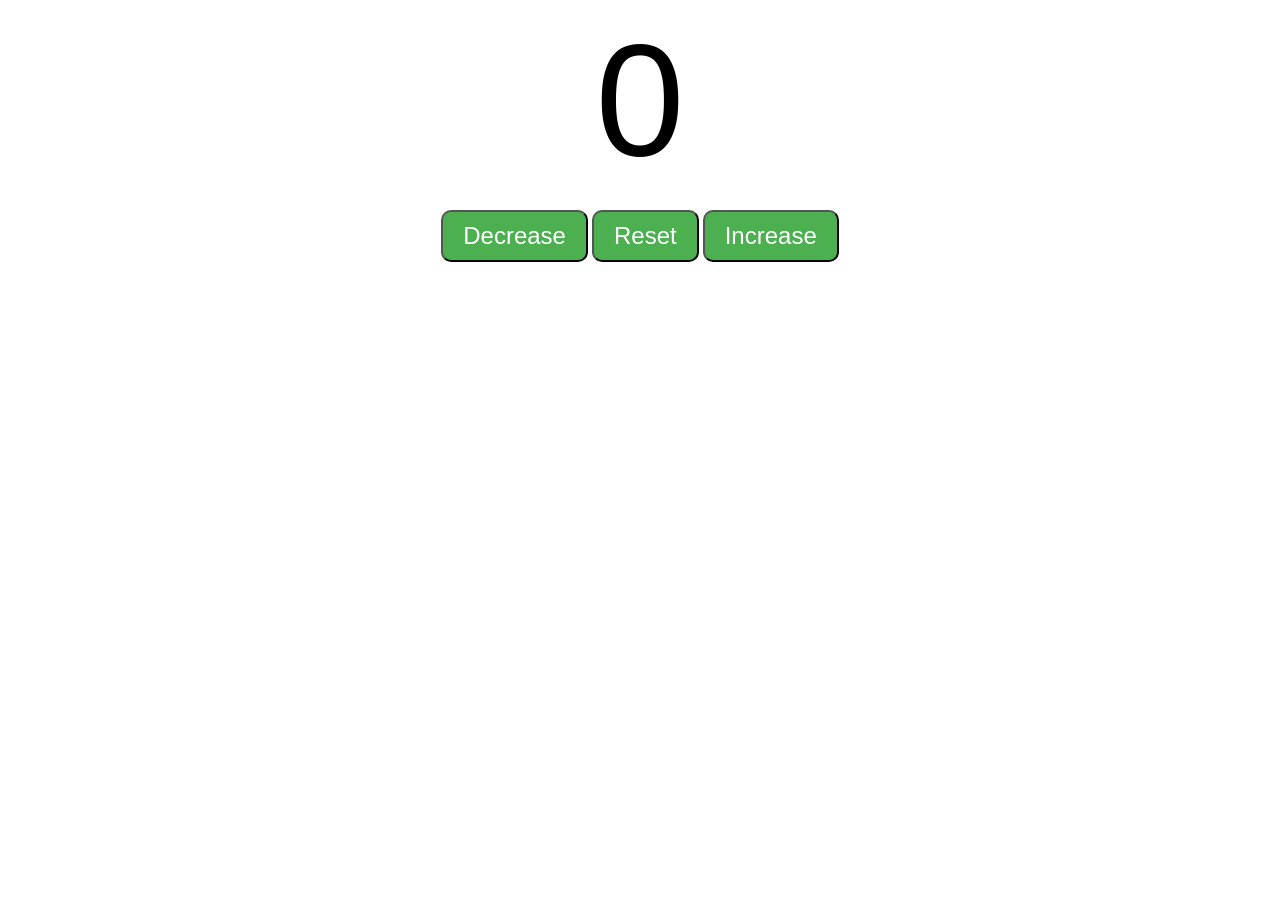
<file: 01_counter_program/index.html>
<!doctype html>
<html lang="en">
  <head>
    <meta charset="UTF-8" />
    <meta name="viewport" content="width=device-width, initial-scale=1.0" />
    <title>My Website</title>
    <link rel="stylesheet" href="style.css" />
  </head>

  <body>
    <label id="countLabel">0</label><br />
    <div id="btnContainer">
      <button id="decreaseBtn" class="buttons">Decrease</button>
      <button id="resetBtn" class="buttons">Reset</button>
      <button id="increaseBtn" class="buttons">Increase</button>
    </div>

    <script src="index.js"></script>
  </body>
</html>
</file>
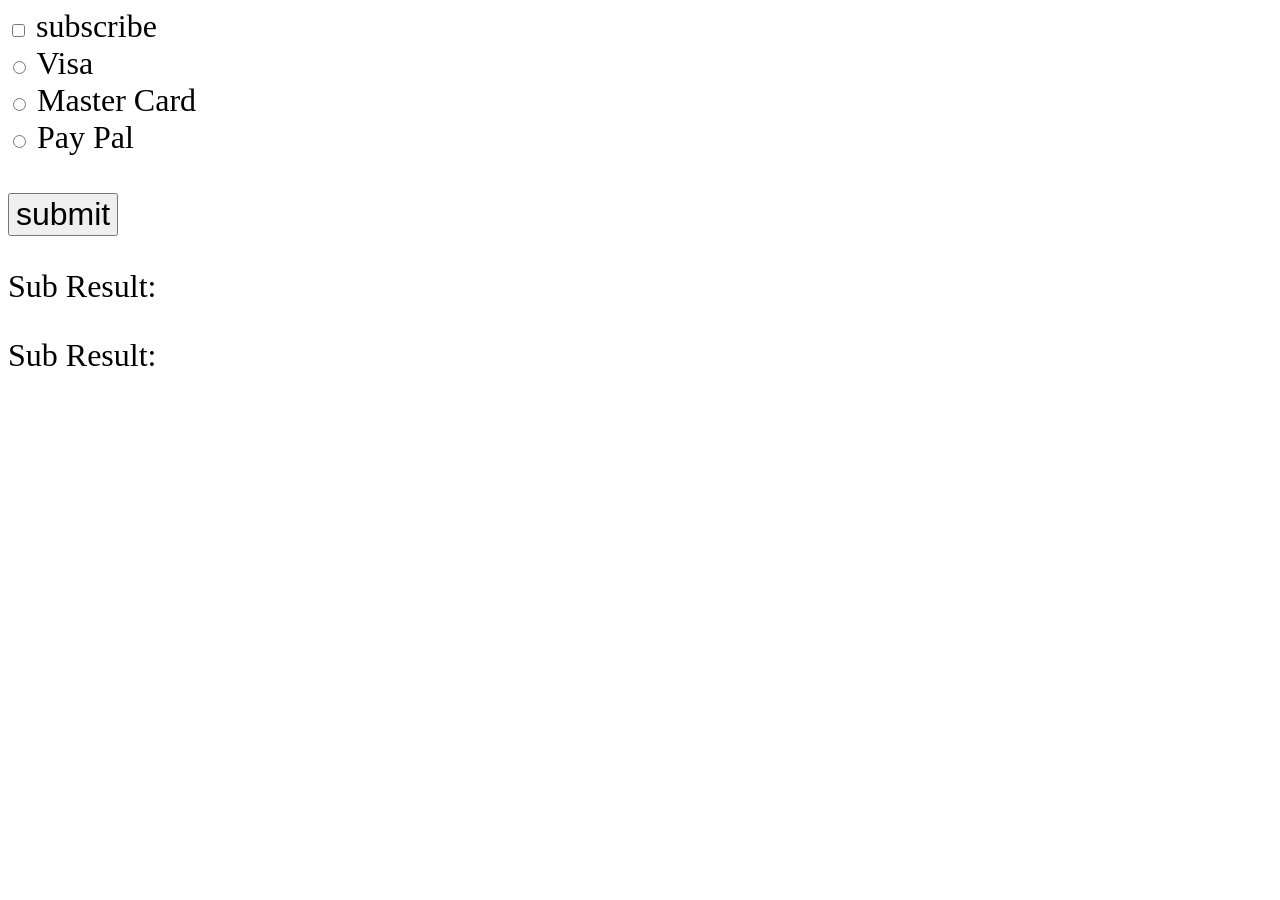
<file: 05_checked_property/index.html>
<!DOCTYPE html>
<html lang="en">
<head>
    <meta charset="UTF-8">
    <meta name="viewport" content="width=device-width, initial-scale=1.0">
    <title>Document</title>
    <link rel="stylesheet" href="style.css">
</head>
<body>
    <input type="checkbox" id="myCheckbox">   
    <label>subscribe</label><br>

    <input type="radio" id="visaBtn" name="card">
    <label for="visaBtn">Visa</label><br>
    <input type="radio" id="materCardBtn" name="card">
    <label for="materCardBtn">Master Card</label><br>
    <input type="radio" id="paypalBtn" name="card">
    <label for="paypalBtn">Pay Pal</label><br><br>

    <button type="submit" id="mySubmit">submit</button>

    <p id="subResult">Sub Result: </p>
    <p id="paymentResult">Sub Result: </p>

    <script src="index.js"></script>
</body>
</html>
</file>
<file: 01_counter_program/style.css>
#countLabel{
    display: block;
    text-align: center;
    font-size: 10em;
    font-family: Helvetica;
}
#btnContainer{
    text-align: center;
}
.buttons{
    padding: 10px 20px;
    font-size: 1.5em;
    color: white;
    background-color: #4CAF50;
    border-radius: 10px;
    cursor: pointer;
    transition: background-color 0.3s;
}
.buttons:hover{
    background-color: #19581d;
}
</file>
<file: 05_checked_property/style.css>
body{
    font-family: Tahoma;
    font-size: 2em;
}
#mySubmit{
    font-size: 1em;
    padding: 5px, 10px;
}
</file>
